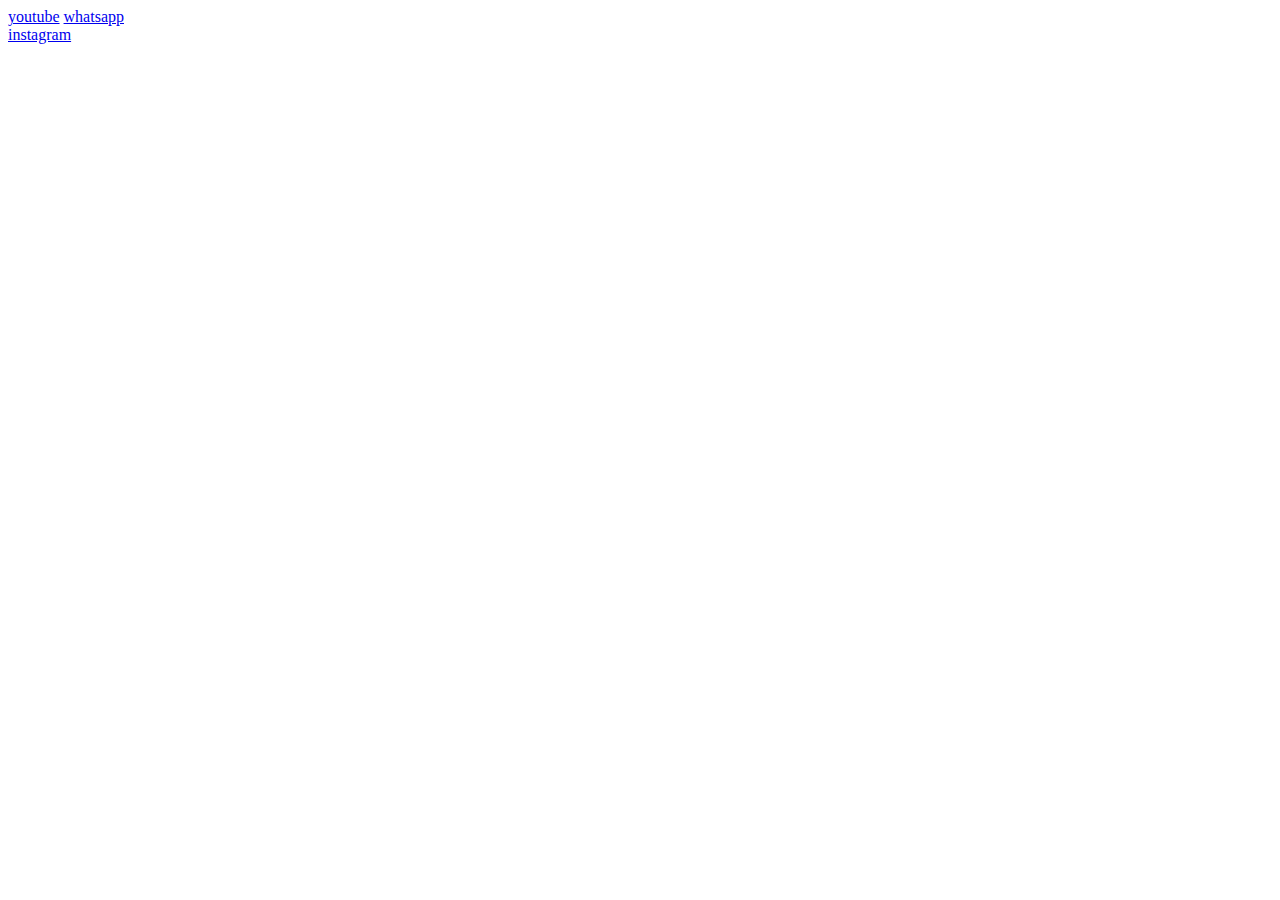
<file: html/22.07.24/index.html>
<html>
<head>
    <title> social website </title>
</head>
<body>
    <link rel="" href="https://www.searchenginejournal.com/wp-content/uploads/2021/09/16-reasons-why-social-media-is-important-to-your-company-616d3200e6dc6-sej-1280x720.png" type="image/x-icon">
           <!-- social website -->
    <header>
    
<nav>
    <a href="https://www.youtube.com/">youtube</a>
    <a href="https://web.whatsapp.com/">whatsapp</a><br> <!-- relative -->
    <a href="https://www.instagram.com/">instagram</a>

</nav>
    </header>
</body>
</html>
</file>
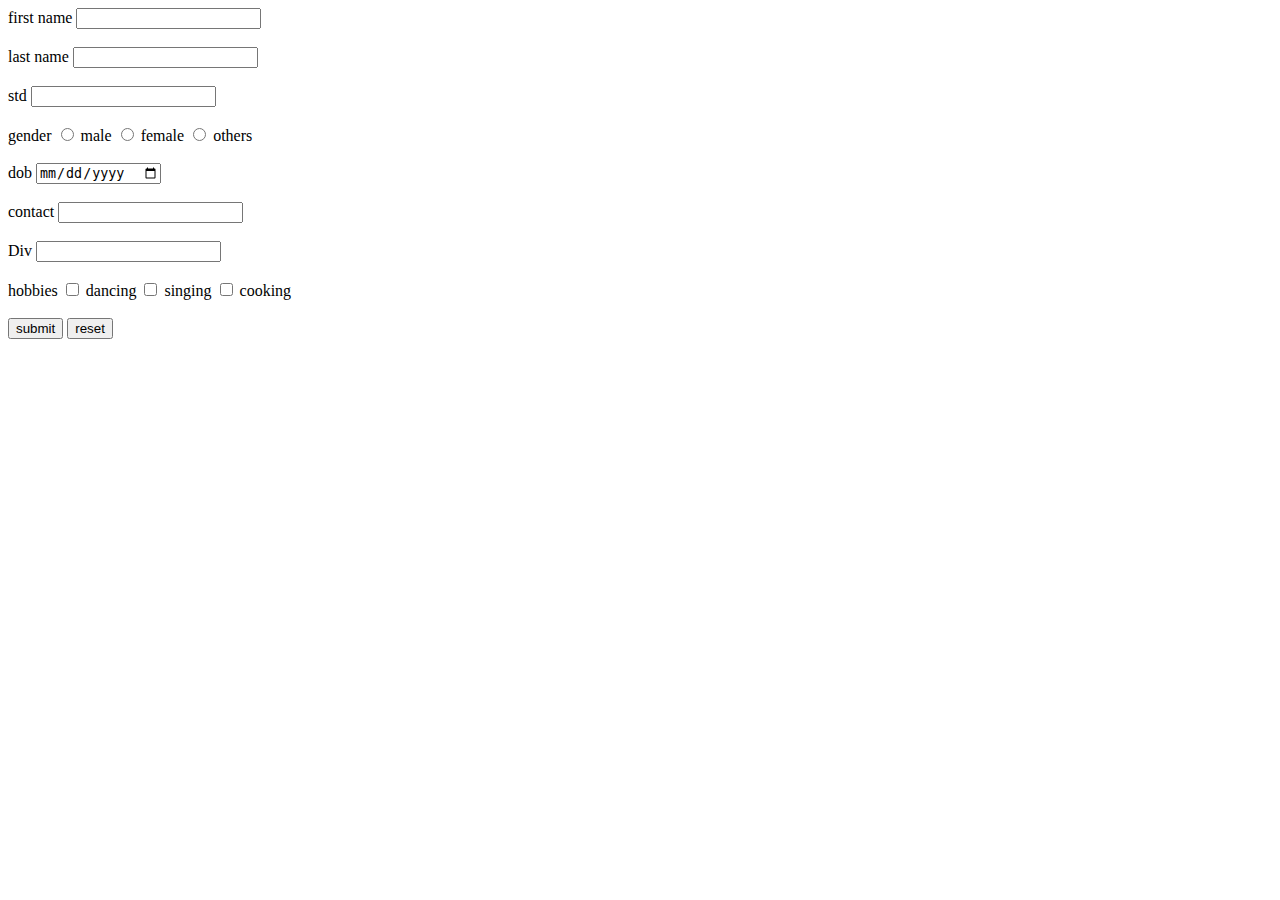
<file: forms.html>
<!DOCTYPE html>
  <html lang="en">
  <head>
   <title>forms</title>
  </head>
      <body>
       <label for="fname">first name</label>
       <input type="text"required> <br><br>

       <label for="lname">last name</label>
       <input type="text"required> <br><br>

       <label for="std">std</label>
       <input type="text"required> <br><br>

       <label for="gender">gender</label>
       <input type="radio" name="gender"> male
       <input type="radio" name="gender"> female
       <input type="radio" name="gender"> others <br><br>

       <label for="dob">dob</label>
       <input type="date"required> <br><br>

       <label for="contact">contact</label>
       <input type="text"required> <br><br>

       <label for="Div">Div</label>
       <input type="text"required> <br><br>

       <label for="hobbies">hobbies</label>
       <input type= "checkbox" name="hobbies"> dancing
       <input type="checkbox" name="hobbies"> singing
       <input type="checkbox" name="hobbies"> cooking <br><br>

        <button type="submit"> submit</button>
         <button type="reset"> reset</button>





    </form>
    
  </body>
  </html>
</file>
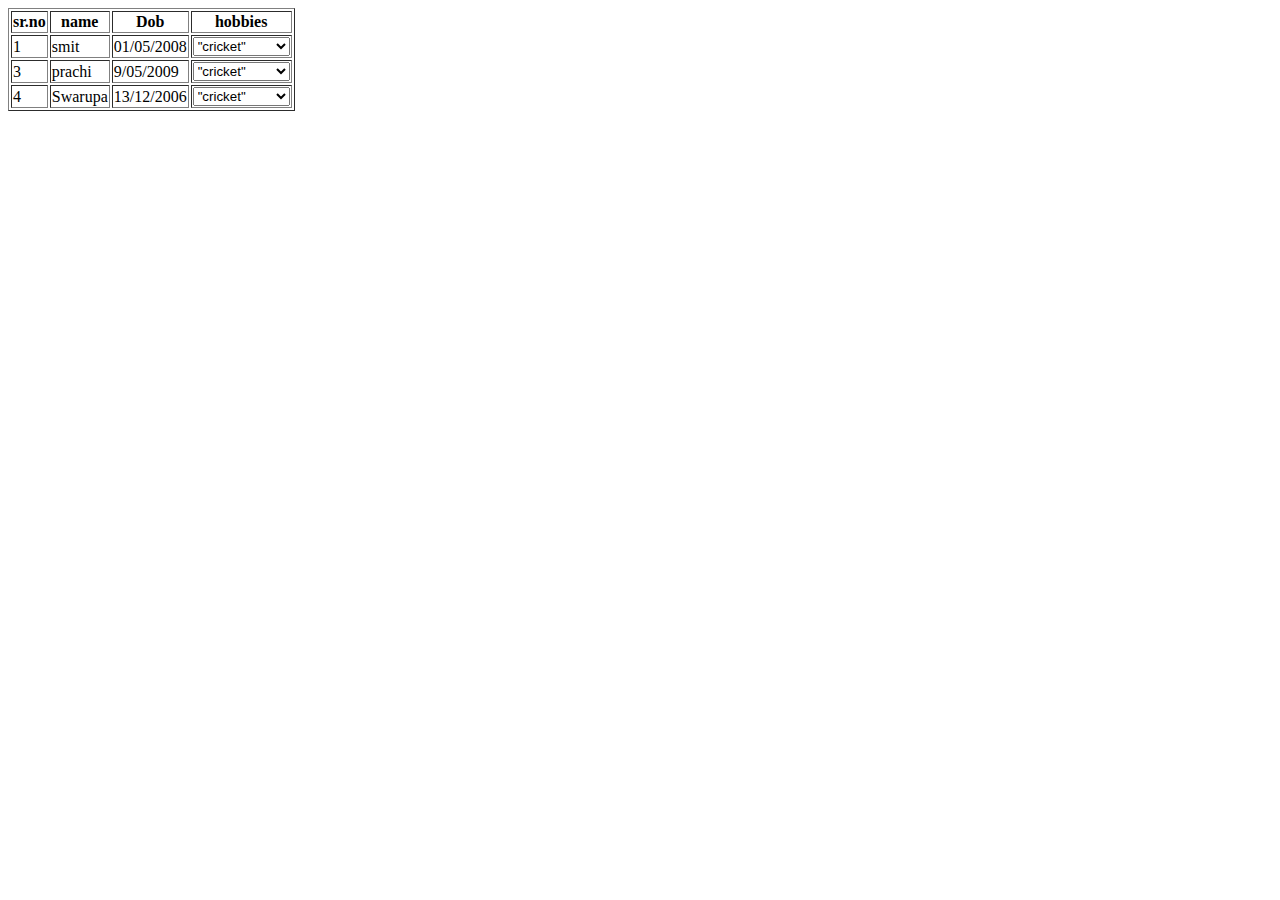
<file: 09.08.2024/table.html>
<!DOCTYPE html>
<html lang="en">
<head>
    <meta charset="UTF-8">
    <meta name="viewport" content="width=device-width, initial-scale=1.0">
    <title>table</title>

</head>
<body>
    <!-- creating table -->
     <table border="1px">
    <!-- row one --> 
     <tr>
        <th>sr.no</th>
        <th>name</th>
        <th>Dob</th>
        <th>hobbies</th>

     </tr>
     <!-- row 2 -->
      <tr>
        <td>1</td>
        <td>smit</td>
        <td>01/05/2008</td>
        <td>
            <select >
                <option>"cricket"</option>
                <option>"saxophone"</option>
                <option>"band"</option>
                <option>gaming</option>
            </select>
        </td>
    </tr>

    <!-- row 3 -->
    <tr>
        <td>3</td>
        <td>prachi</td>
        <td>9/05/2009</td>
        <td>
            <select >
                <option>"cricket"</option>
                <option>"saxophone"</option>
                <option>"band"</option>
                <option>gaming</option>
            </select>
        </td>
    </tr>
    <!-- row 4 -->
    <tr>
        <td>4</td>
        <td>Swarupa</td>
        <td>13/12/2006</td>
        <td>
            <select >
                <option>"cricket"</option>
                <option>"saxophone"</option>
                <option>"band"</option>
                <option>gaming</option>
            </select>
        </td>
    </tr>
     </table>
</body>
</html>
</file>
